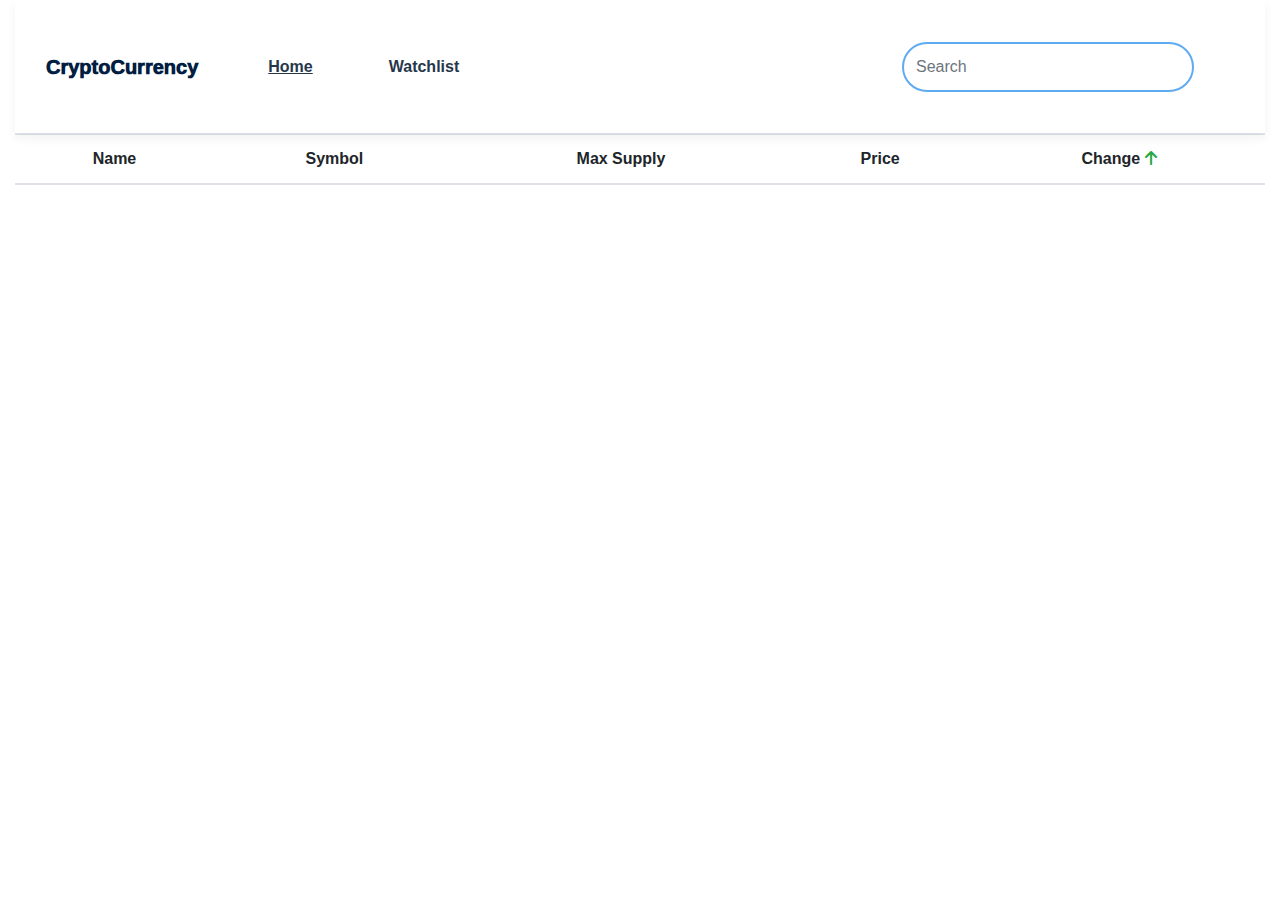
<file: src/index.html>
<!DOCTYPE html>
<html lang="en">
  <head>
    <meta charset="UTF-8" />
    <meta name="viewport" content="width=device-width, initial-scale=1.0" />
    <meta name="description" content="Real-time Cryptocurrency Dashboard" />
    <title>Cryptocurrency Dashboard</title>
    <link
      rel="stylesheet"
      href="https://maxcdn.bootstrapcdn.com/bootstrap/4.5.2/css/bootstrap.min.css"
    />
    <link
      rel="stylesheet"
      href="https://cdnjs.cloudflare.com/ajax/libs/font-awesome/6.5.1/css/all.min.css"
    />

    <link rel="stylesheet" href="css/index.css" />
    <style>
      .home-link{
        text-decoration: underline;
      }
    </style>
  </head>
  <body>
    <div class="container-fluid pb-5">
      <div id="header-placeholder"></div> 
      <table class="table" width="100%">
        <thead id="dataTable">
          <tr>
            <th>Name</th>
            <th>Symbol</th>
            <th>Max Supply</th>
            <th>Price</th>
            <th>
              Change
              <a
                id="price-up-arrow"
                class="text-success fa-solid fa-arrow-up"
                style="text-decoration: none; cursor: pointer"
              ></a>
              <a
                id="price-down-arrow"
                class="text-danger fa-solid fa-arrow-down"
                style="text-decoration: none; cursor: pointer; display: none"
              ></a>
            </th>
          </tr>
        </thead>
        <tbody id="table-body"></tbody>
      </table>
      <div id="pagination"></div>
    </div>
    <script src="js/script.js"></script>
  </body>
</html>
</file>
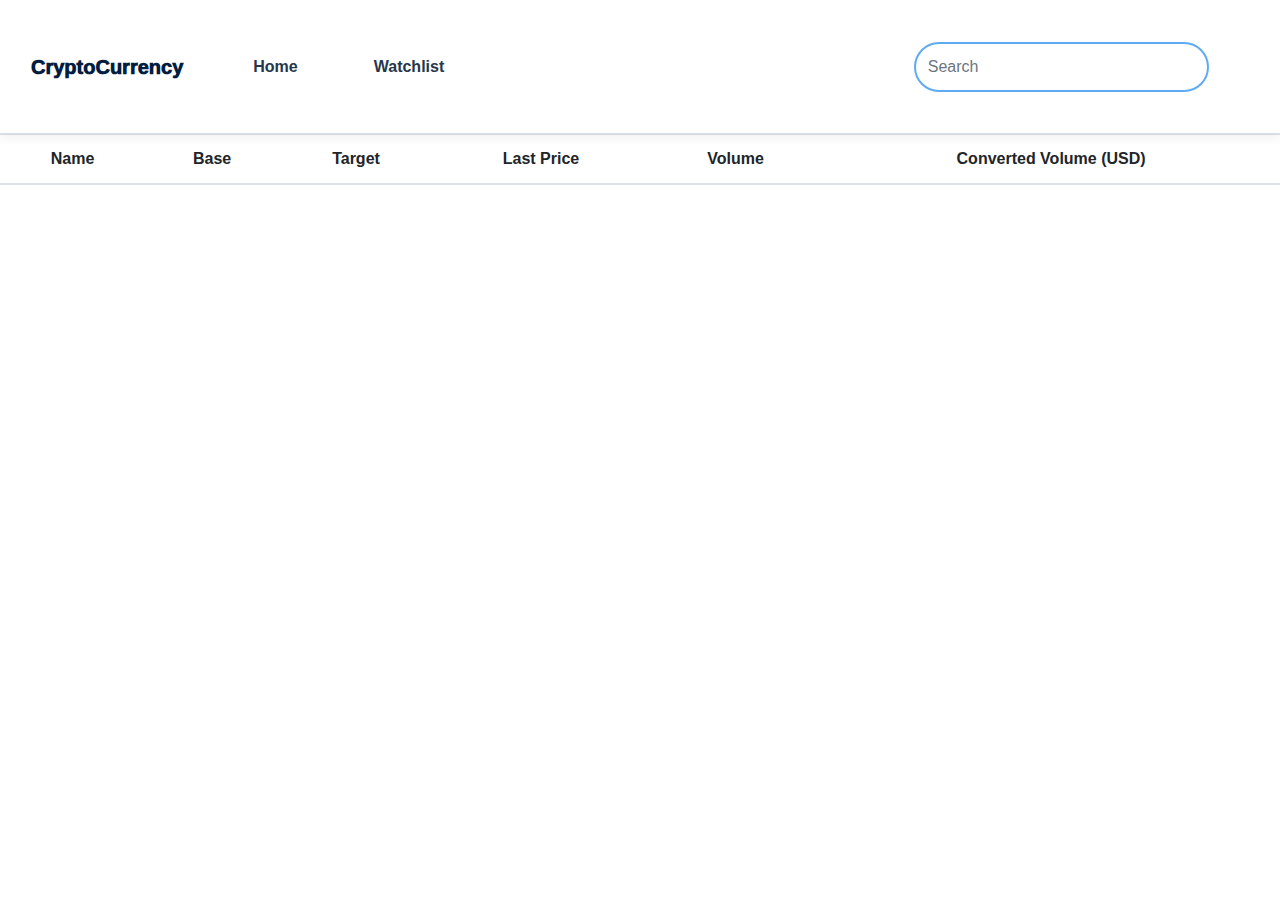
<file: src/historical_data.html>
<!DOCTYPE html>
<html lang="en">
  <head>
    <meta charset="UTF-8" />
    <meta name="viewport" content="width=device-width, initial-scale=1.0" />
    <title>Cryptourrency Dashboard</title>
    <!-- <link rel="stylesheet" href="css/bootstrap.css" /> -->
    <link rel="stylesheet" href="https://maxcdn.bootstrapcdn.com/bootstrap/4.5.2/css/bootstrap.min.css" />
  <link rel="stylesheet" href="https://cdnjs.cloudflare.com/ajax/libs/font-awesome/6.5.1/css/all.min.css" />
    <link rel="stylesheet" href="css/index.css" />
    <style>
      .history-link
      {
        text-decoration: underline;
      }
    </style>
  </head>
  <body>
    <div id="header-placeholder"></div>
    <div class="container">
      <!-- Your historical data content goes here -->
    </div>
      <table class="table" width="100%">
        <thead id="dataTable">
          <tr>
            <th>Name</th>
            <th>Base</th>
            <th>Target</th>
            <th>Last Price</th>
            <th>Volume</th>
            <th>Converted Volume (USD)</th>
          </tr>
        </thead>
        <tbody id="table-body"></tbody>
      </table>
      <div id="pagination"></div>
    <script src="js/history.js"></script>
  </body>
</html>
</file>
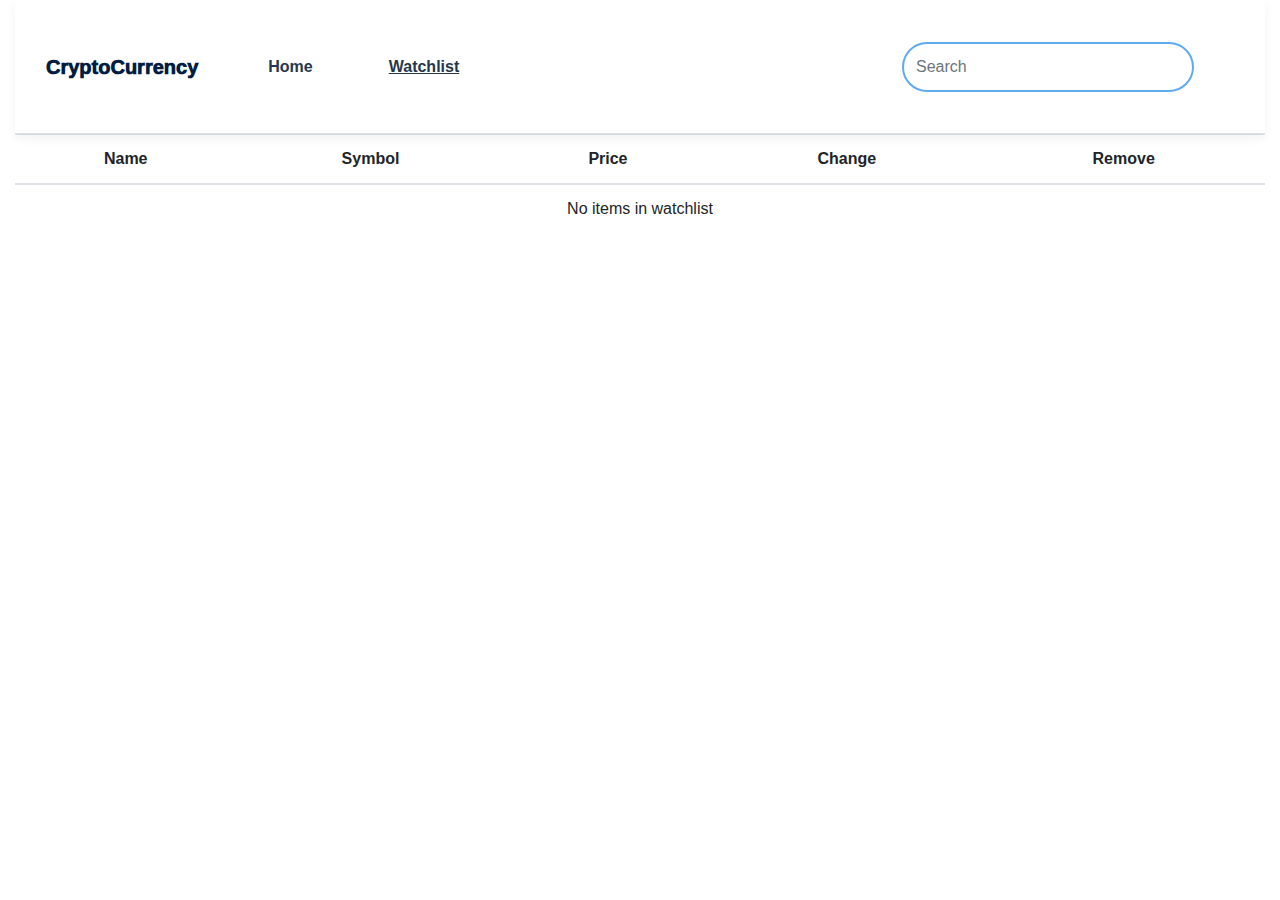
<file: src/watchlist.html>
<!DOCTYPE html>
<html lang="en">
  <head>
    <meta charset="UTF-8" />
    <meta name="viewport" content="width=device-width, initial-scale=1.0" />
    <meta name="description" content="Cryptocurrency Watchlist" />
    <title>Cryptocurrency Watchlist</title>
    <link
      rel="stylesheet"
      href="https://maxcdn.bootstrapcdn.com/bootstrap/4.5.2/css/bootstrap.min.css"
    />
    <link
      rel="stylesheet"
      href="https://cdnjs.cloudflare.com/ajax/libs/font-awesome/6.5.1/css/all.min.css"
    />
    <link rel="stylesheet" href="css/watchlist.css" />
    <link rel="stylesheet" href="css/index.css" />
    <style>
        .watch-link
        {
            text-decoration: underline;
        }
    </style>
  </head>
  <body>
    <div class="container-fluid pb-5">
      <div id="header-placeholder"></div>
      <!-- <h2 class="mt-4 mb-4">Your Watchlist</h2> -->
      <table class="table" width="100%">
        <thead>
          <tr>
            <th>Name</th>
            <th>Symbol</th>
            <th>Price</th>
            <th>Change</th>
            <th>Remove</th>
          </tr>
        </thead>
        <tbody id="watchlist-body"></tbody>
      </table>
    </div>
    <script src="js/watchlist.js"></script>
  </body>
</html>
</file>
<file: src/css/index.css>
.row {

    color: azure;
    display: flex;

}

.navbar {
    position: -webkit-sticky;
    position: sticky;
    top: 0;
    left: 0;
    background-color: #fff;

    font-family: open sans, sans-serif;
    font-size: 14px;
    line-height: 22px;
    color: #26374c;
    border-bottom: 1px solid #dbe1ea;
    box-shadow: 0 5px 10px rgba(0, 0, 0, .05);

}

.navbar-nav {
    background: #fff;
    height: 100%;
    display: flex;
    align-items: center;
    width: 100%;
    position: relative;
    max-width: 1440px;
    padding: 10px 16px;
    margin: 0 auto;
    flex-flow: row nowrap;
    box-sizing: border-box;
}

.nav-link {
    color: #26374c;
    ;
    text-wrap: unset;
    font-family: "open sans", sans-serif;
    font-size: medium;
    font-weight: 600;
}

.nav-link:hover {
    color: beige;
    background-color: rgb(220, 215, 224);
}


.nav-item {
    margin: 10px;
    padding: 20px 20px 19px;
}

.table {
    text-align: center;
}

.table_head {
    justify-content: center;
}


.table-body {
    border-bottom: 1px solid #ebeef2;
}


#table-body div{
    text-align: center;
    justify-content: center;
    display: flex;
    height: 100%;
    align-items: center;
}

#table-body td{
    height: 50px;
}

#table-body img{
    height: 50px;
    width: 50px;
}

#pagination {
    display: flex;
    align-items: center;
    justify-content: center;
  }
  
#pagination a {
    color: black;
    float: left;
    padding: 8px 16px;
    text-decoration: none;
}
.disabled
{
    cursor: not-allowed;
    color: rgba(247, 247, 249, 0.897);
    font-size: 10px;
    
}
.enable{
    color: rgb(95, 143, 138);
    font-size: 30px;
}
#search_bar
{ 
    
    border: 2px solid rgb(95, 171, 242);
    border-radius: 25px;
    border-radius:circle;
    block-size: 50px;
    margin-right: 40px;
    
    
}
.search
{
    
    display:flexbox;
    justify-content: center;
    width: 500px;
   
}
.navbar-brand
{
    font-weight: 1000;
    color:rgb(1, 29, 65);
} 
.sortedData_color{
  
    cursor: pointer;
}
.icon{
    margin-top: 3px;
}
</file>
<file: src/css/watchlist.css>
/* watchlist.css */
.watchlist-item {
    cursor: pointer;
  }
  
  .watchlist-item:hover {
    background-color: #f0f0f0;
  }
  #watchlist-body div{
    text-align: center;
    justify-content: center;
    display: flex;
    height: 100%;
    align-items: center;
}

#watchlist-body td{
    height: 50px;
}

#watchlist-body img{
    height: 50px;
    width: 50px;
}
.img-fluid
{
    height: 70px;
}
</file>
